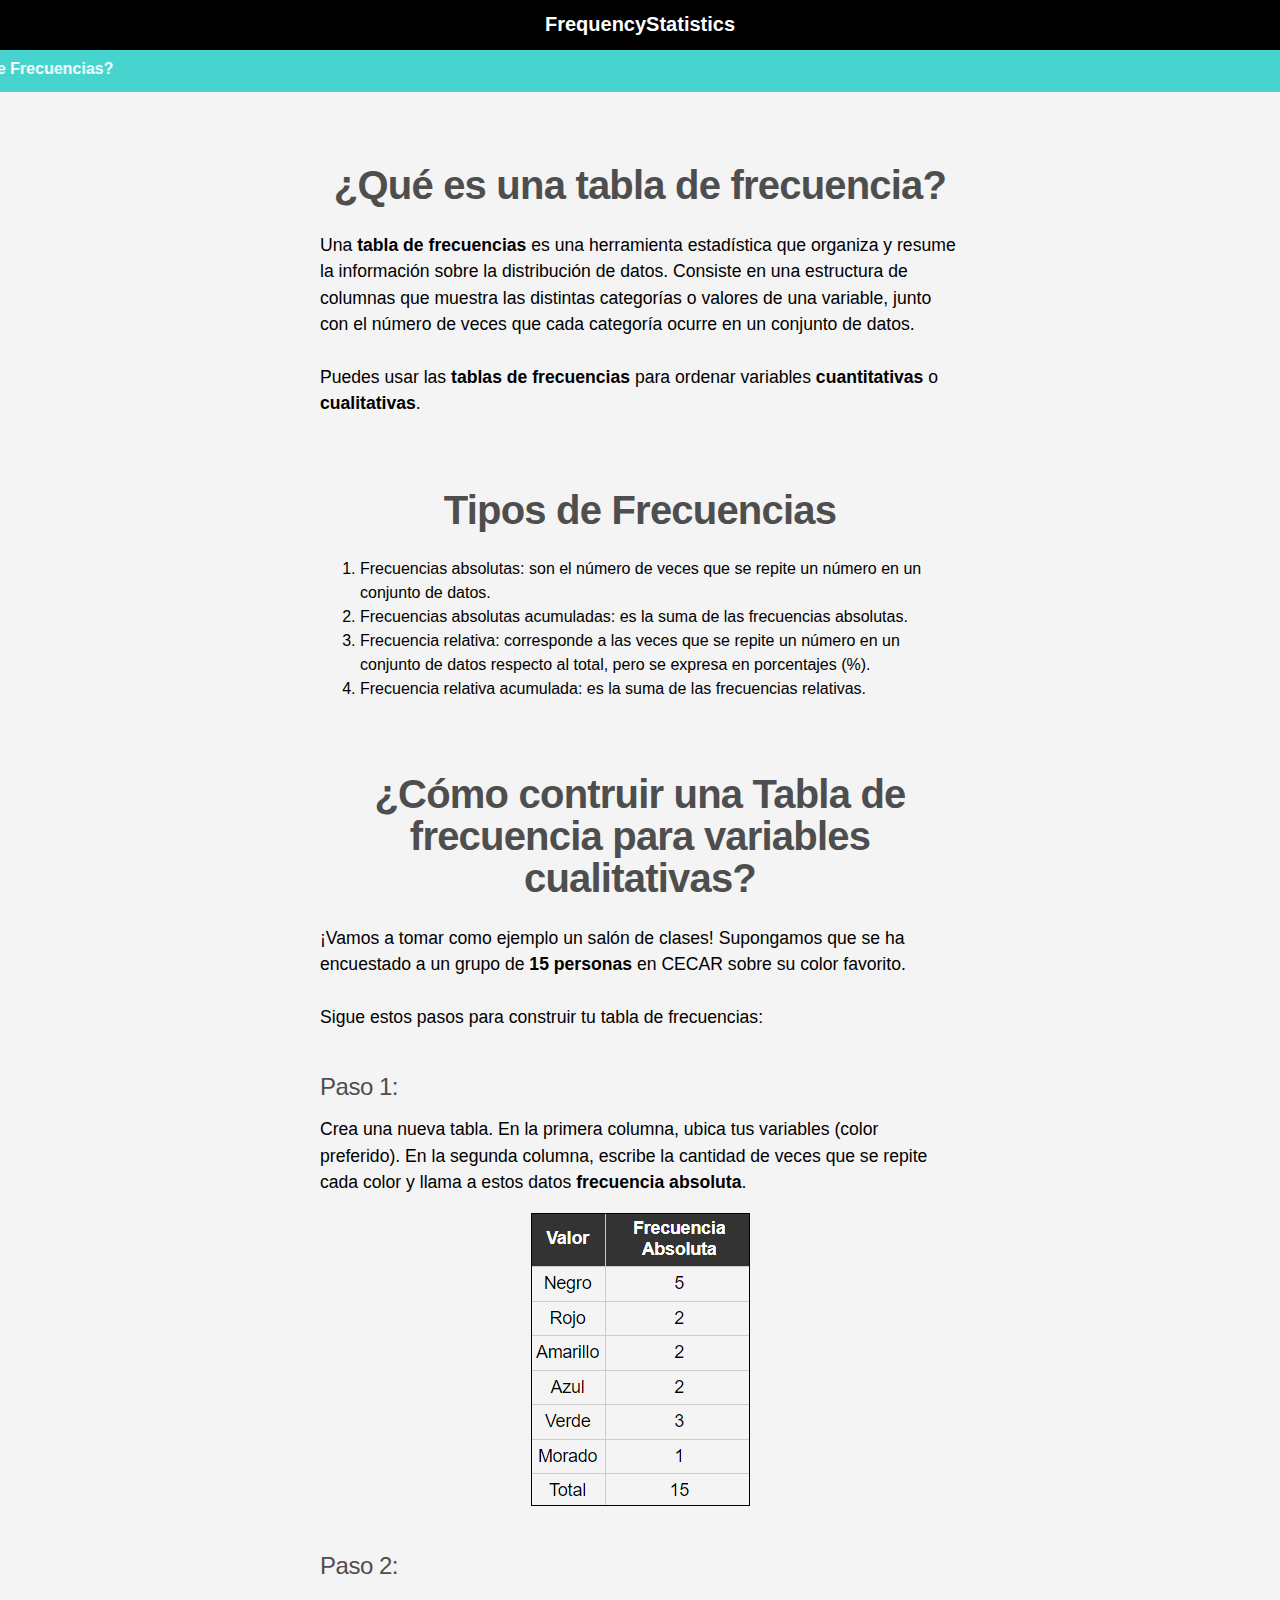
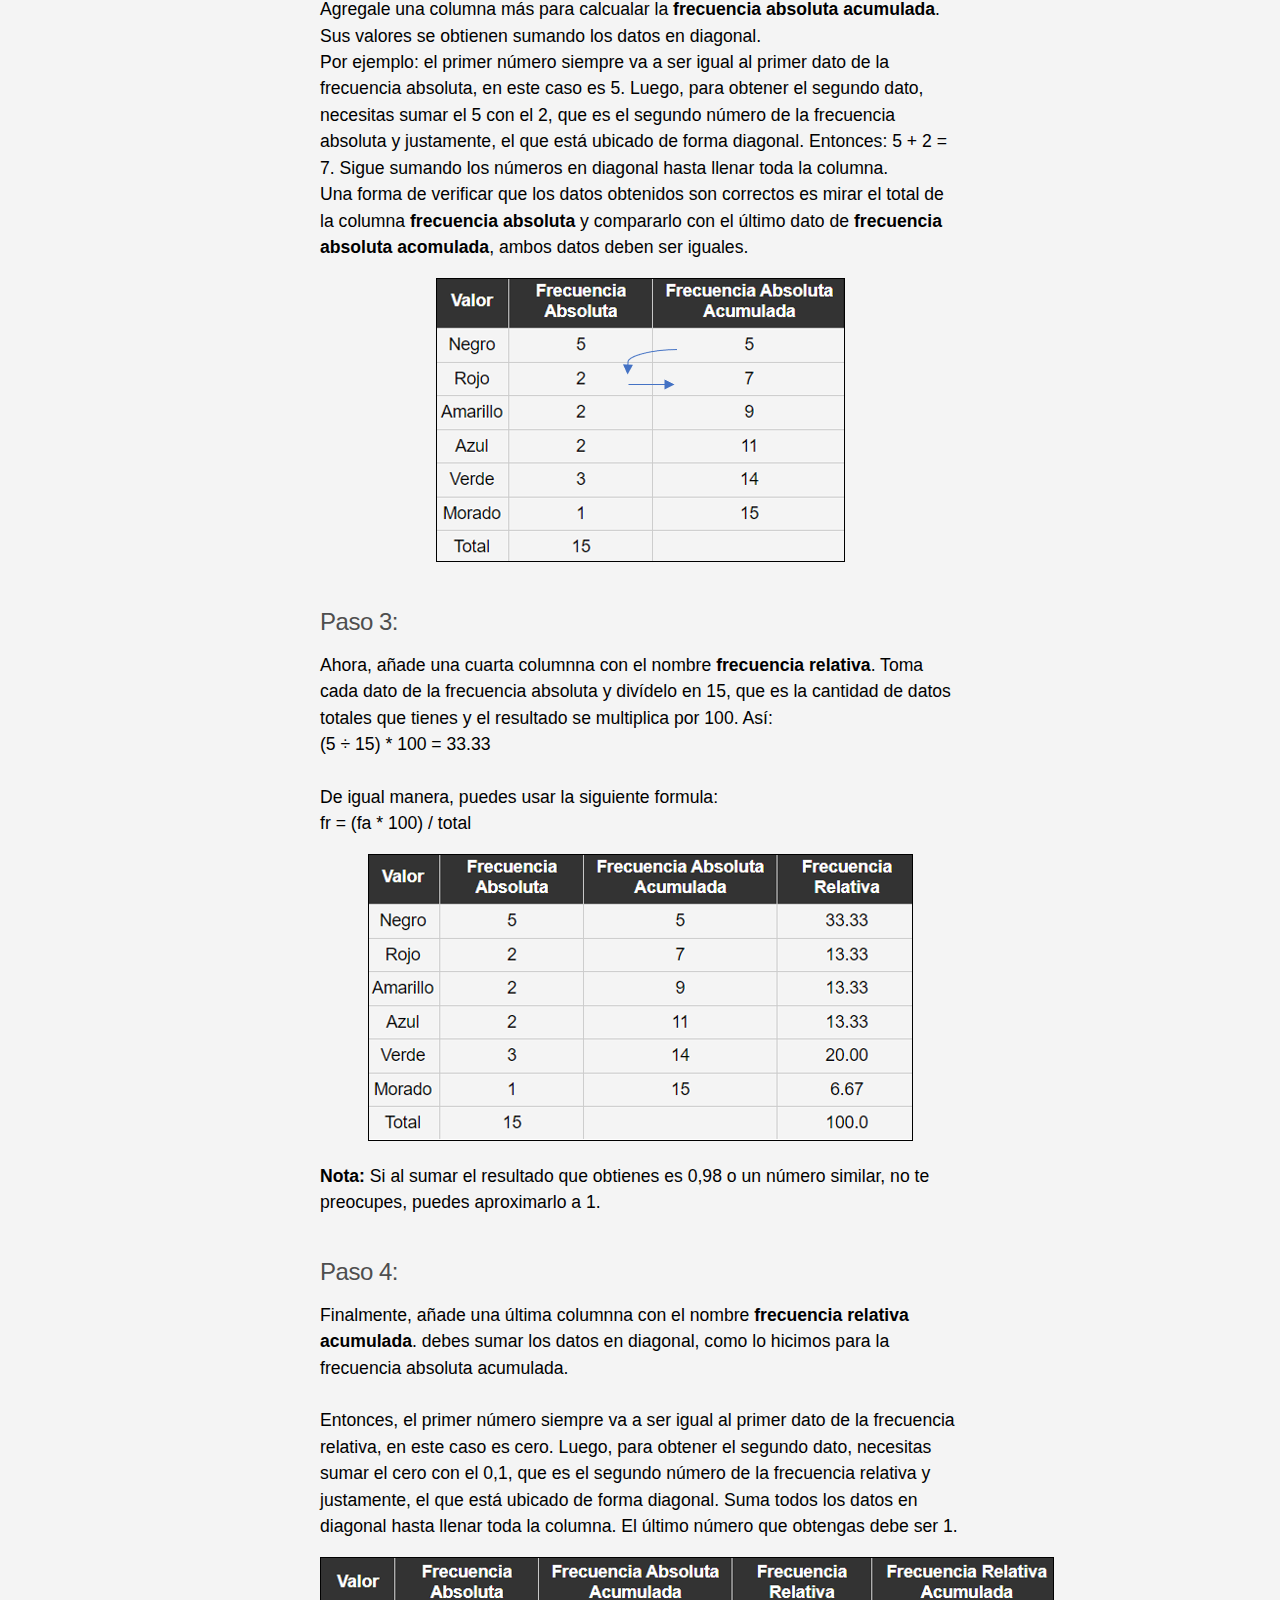
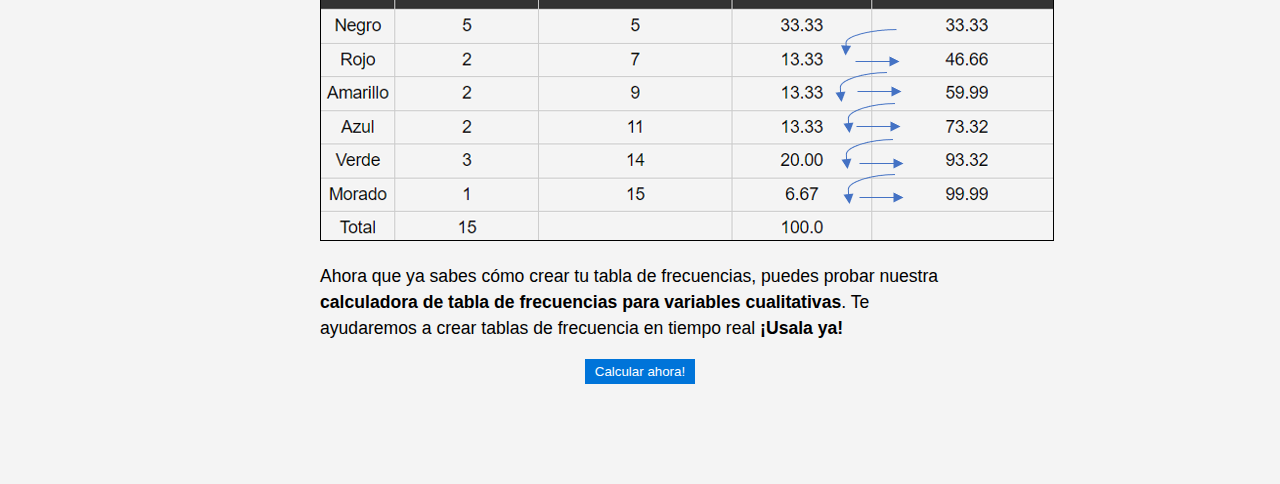
<file: index.html>
<!DOCTYPE html>
<html>

<head>
    <meta charset="UTF-8">
    <meta name="viewport" content="width=device-width, initial-scale=1.0">
    <title>Tabla de Frecuencia de Variables Cualitativas</title>
    <link rel="stylesheet" type="text/css" href="estilos.css">
</head>

<body>
    <header>
        <div class="contenedor">
            <p>FrequencyStatistics</p>
        </div>
    </header>

    <section id="section1">
        <div class="contenedor">
            <marquee direction="right" scrollamount="15">
                <p>Estadistica Básica - ¿Qué es una tabla de Frecuencias?</p>
            </marquee>
        </div>
    </section>

    <section id="section2">
        <div class="contenedor">
            <h2>¿Qué es una tabla de frecuencia?</h2>
            <p>Una <strong>tabla de frecuencias</strong> es una herramienta estadística que organiza y resume la
                información
                sobre la distribución de datos. Consiste en una estructura de columnas que muestra las distintas
                categorías
                o valores de una variable, junto con el número de veces que cada categoría ocurre en un conjunto de
                datos.
                <br><br>
                Puedes usar las <strong>tablas de frecuencias</strong> para ordenar variables
                <strong>cuantitativas</strong>
                o <strong>cualitativas</strong>.
            </p>
            <h3>Tipos de Frecuencias</h3>
            <ol class="mi-list">
                <li>Frecuencias absolutas: son el número de veces que se repite un número en un conjunto de datos.</li>
                <li>Frecuencias absolutas acumuladas: es la suma de las frecuencias absolutas.</li>
                <li>Frecuencia relativa: corresponde a las veces que se repite un número en un conjunto de datos
                    respecto al
                    total, pero se expresa en porcentajes (%).</li>
                <li>Frecuencia relativa acumulada: es la suma de las frecuencias relativas.</li>
            </ol>
            <h4>¿Cómo contruir una Tabla de frecuencia para variables cualitativas?</h4>
            <p>¡Vamos a tomar como ejemplo un salón de clases! Supongamos que se ha encuestado a un grupo de <strong>15
                    personas</strong> en CECAR sobre su color favorito. <br><br>
                Sigue estos pasos para construir tu tabla de frecuencias:</p>
            <p class="pasos">Paso 1: <br></p>
            <p>Crea una nueva tabla. En la primera columna, ubica tus variables (color preferido). En la segunda
                columna,
                escribe la cantidad de veces que se repite cada color y llama a estos datos <strong>frecuencia
                    absoluta</strong>.
            </p>
            <img src="recursos/paso1.png" alt="primerPaso">
            <p class="pasos">Paso 2: <br></p>
            <p>Agregale una columna más para calcualar la <strong>frecuencia absoluta acumulada</strong>. Sus valores se
                obtienen sumando los datos en diagonal.<br>
                Por ejemplo: el primer número siempre va a ser igual al primer dato de la frecuencia absoluta, en este
                caso
                es 5. Luego, para obtener el segundo dato, necesitas sumar el 5 con el 2, que es el segundo número
                de la frecuencia absoluta y justamente, el que está ubicado de forma diagonal. Entonces: 5 + 2 = 7.
                Sigue
                sumando los números en diagonal hasta llenar toda la columna. <br>
                Una forma de verificar que los datos obtenidos son correctos es mirar el total de la columna
                <strong>frecuencia absoluta</strong> y compararlo con el último dato de <strong>frecuencia absoluta
                    acomulada</strong>, ambos datos deben ser iguales.
            </p>
            <img src="recursos/paso2.png" alt="segundoPaso">

            <p class="pasos">Paso 3: <br></p>
            <p>Ahora, añade una cuarta columnna con el nombre <strong>frecuencia relativa</strong>. Toma cada dato de la
                frecuencia absoluta y divídelo en 15, que es la cantidad de datos totales que tienes y el resultado se
                multiplica por 100. Así: <br>
                (5 ÷ 15) * 100 = 33.33 <br><br>
                De igual manera, puedes usar la siguiente formula: <br>
                fr = (fa * 100) / total
            </p>
            <img src="recursos/paso3.png" alt="tercerPaso">
            <p><strong>Nota: </strong>Si al sumar el resultado que obtienes es 0,98 o un número similar, no te
                preocupes, puedes aproximarlo a 1.</p>

            <p class="pasos">Paso 4: <br></p>
            <p>Finalmente, añade una última columnna con el nombre <strong>frecuencia relativa acumulada</strong>. debes
                sumar los datos en diagonal, como lo hicimos para la frecuencia absoluta acumulada.<br><br>
                Entonces, el primer número siempre va a ser igual al primer dato de la frecuencia relativa, en este caso
                es cero. Luego, para obtener el segundo dato, necesitas sumar el cero con el 0,1, que es el segundo
                número de la frecuencia relativa y justamente, el que está ubicado de forma diagonal.
                Suma todos los datos en diagonal hasta llenar toda la columna. El último número que obtengas debe ser 1.
            </p>
            <img src="recursos/paso4.png" alt="cuartoPaso">

            <p>Ahora que ya sabes cómo crear tu tabla de frecuencias, puedes probar nuestra <strong>calculadora de tabla
                    de frecuencias para variables cualitativas</strong>. Te ayudaremos a crear tablas de frecuencia en
                tiempo real <strong>¡Usala ya!</strong></p>

            <a href="calculadora.html" target="_blank"><button class="calcular">Calcular ahora!</button></a>
        </div>
    </section>

</body>

</html>
</file>
<file: estilos.css>
*{
    box-sizing: border-box;
    scroll-behavior: smooth;
    font-family: Arial, sans-serif;
}

header{
    background-color: black;
    color: white;
    width: 100%;
    height: 50px;
}

header p{
    font-size: 20px;
    font-weight: bold;
    margin: 0;
    padding: 13px;
    
}

header .contenedor{
    display: flex;
    flex-direction: column;
}

.contenedor {
    max-width: 1400px;
    margin: auto;
}

#section1 p{
    margin: 0;
    padding: 10px;
    color: white;
    font-weight: bold;
}

#section1{
    background-color: rgba(71,211,206,255);
    margin: auto;
}

#section2{
    margin-bottom: 500px;
    width: 50%;
    margin: auto;
}

#section2 .contenedor{
    margin-bottom: 100px;
}

#section2 h2, h3, h4{
    margin: 1.8em auto 0.65em;
    color: #4E4E4E;
    font-size: 2.5em;
    letter-spacing: -.02em;
    line-height: 1.05em;
}

#section2 .pasos{
    margin: 1.8em auto 0.65em;
    color: #4E4E4E;
    font-size: 1.5em;
    letter-spacing: -.02em;
    line-height: 1.05em;
}

img{
    border: solid thin black;
}

#section2 p{
    text-align: left;
    font-size: 1.1em;
    line-height: 1.5em;
}

#section2 .mi-list{
    text-align: left;
    line-height: 1.5em;

}
 
.message{
    font-size: 50px;
}

button .calcular{
    font-size: 17px;
    padding: 0.5em 2em;
    border: transparent;
    box-shadow: 2px 2px 4px rgba(0,0,0,0.4);
    background: dodgerblue;
    color: white;
    border-radius: 4px;
   }
   
   button .calcular:hover {
    background: rgb(2,0,36);
    background: linear-gradient(90deg, rgba(30,144,255,1) 0%, rgba(0,212,255,1) 100%);
   }
   
   button .calcular:active {
    transform: translate(0em, 0.2em);
   }

body {
    margin: 0;
    text-align: center;
    background-color: #f4f4f4;
}

h1 {
    color: #333;
}

div {
    margin: 20px;
}

input {
    padding: 5px;
}

button {
    padding: 5px 10px;
    background-color: #0074d9;
    color: #fff;
    border: none;
    cursor: pointer;
}

button:hover {
    background-color: #0056b3;
}

table {
    border-collapse: collapse;
    width: 80%;
    margin: 0 auto;
}

th, td {
    border: 1px solid #ccc;
    padding: 8px;
}

th {
    background-color: #333;
    color: #fff;
}

#tablaFrecuencia {
    width: 50%; /* Ajusta el ancho según tus preferencias (puedes usar porcentaje o píxeles) */
    max-width: 1000px; /* Establece un ancho máximo */
    margin: 0 auto; /* Centra la tabla horizontalmente en la pantalla */
    font-size: 14px; /* Ajusta el tamaño de fuente según tus preferencias */
}

#tablaFrecuencia th, #tablaFrecuencia td {
    padding: 5px; /* Ajusta el espacio entre celdas */
}
</file>
